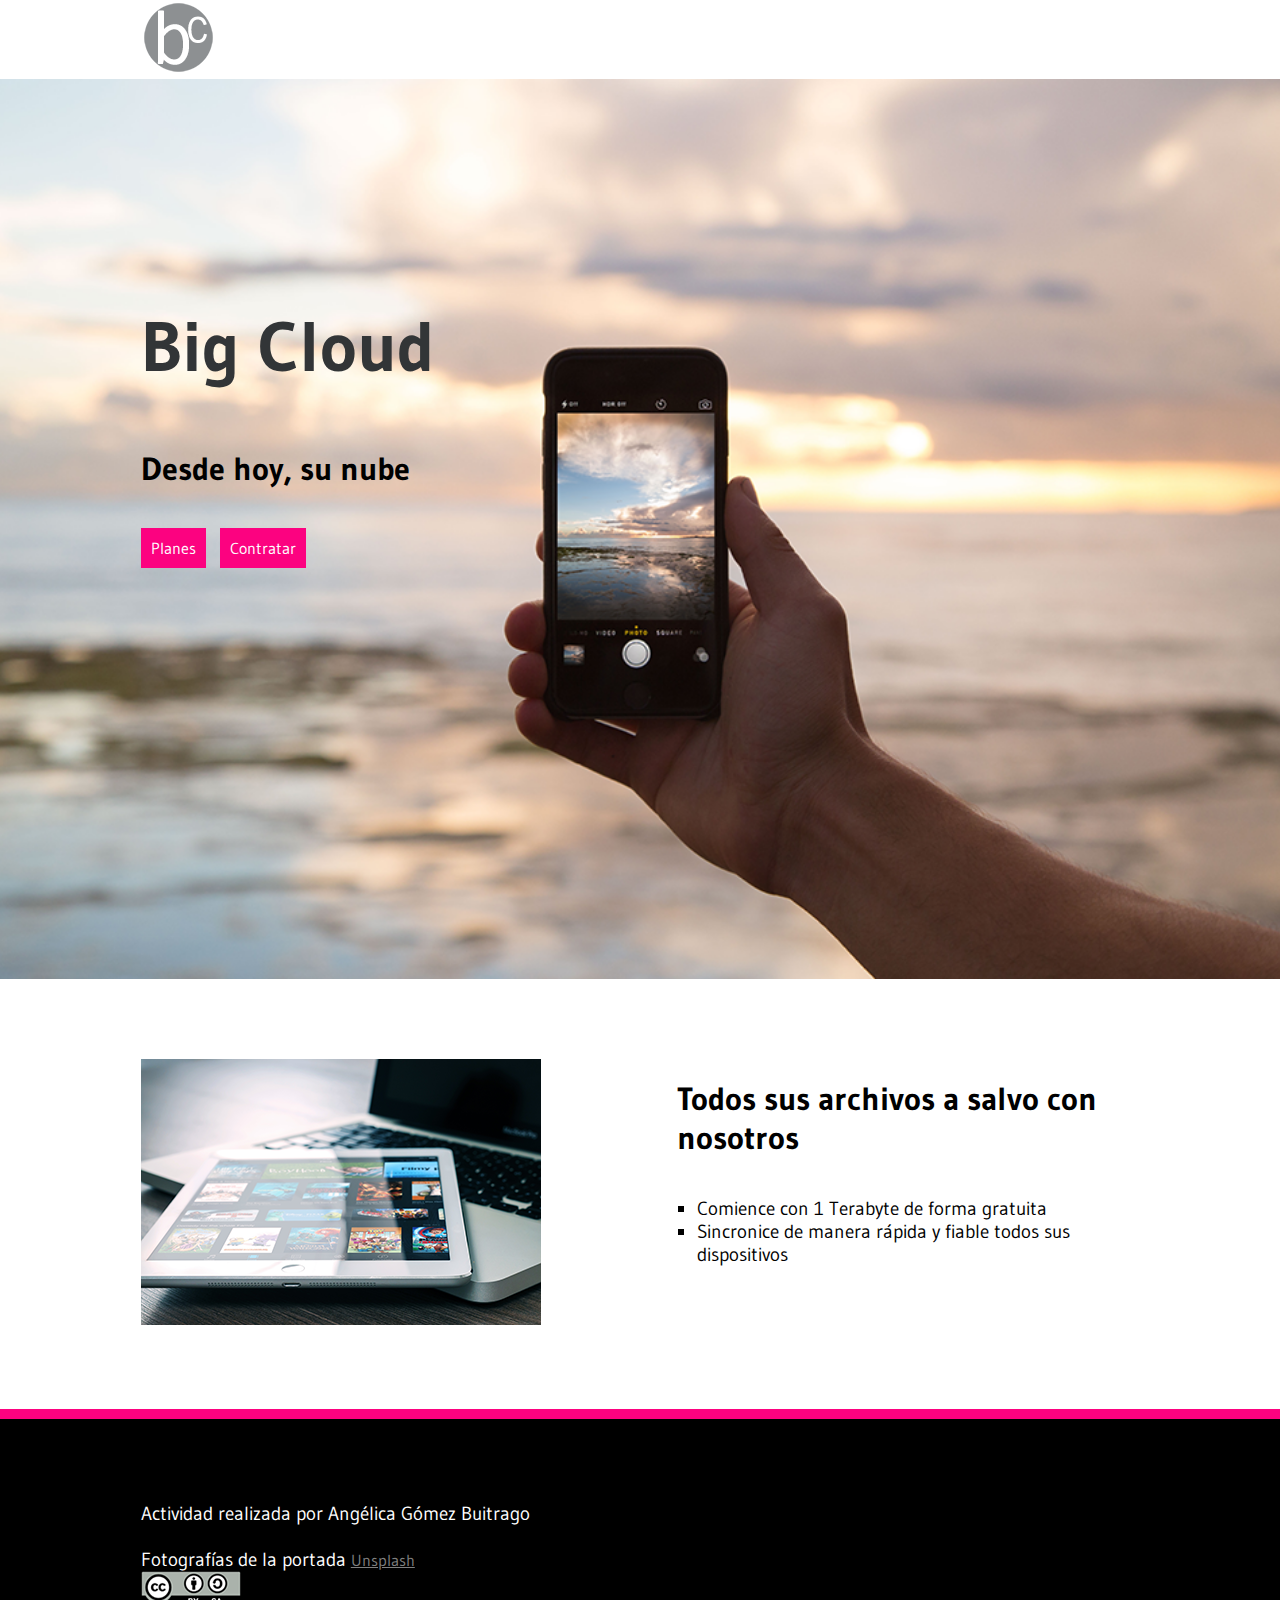
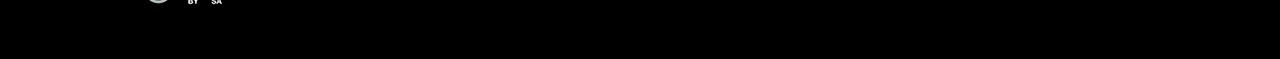
<file: index.html>
<!DOCTYPE html>
<html lang="en">
<head>
	<meta charset="UTF-8">
	<meta name="viewport" content="width=device-width, user-scalable=no, initial-scale=1.0, maximum-scale=1.0, minimum-scale=1.0">
	<title>Document</title>
	<link rel="stylesheet" type="text/css" href="css/estilos.css">
	<link href="https://fonts.googleapis.com/css?family=Gudea|Open+Sans+Condensed:300" rel="stylesheet">
</head>
<body>
	<div class="container">
	<header>
		<div class="con"><a href="index.html"><img src="img/logo-bc.png"></a></div>
	</header>

	<div class="fondo">
		<div class="con">
			<div class="texto1">
				<div><h1 class="big">Big Cloud</h1><br><br><br><h1> Desde hoy, su nube</h1></div>
			</div>

			<div class="botones">
			<a class="planes" href="planes.html">Planes</a>
			<a class="contratar" href="contratar.html">Contratar</a>
			</div>
		
		</div>
	</div>


	<div class="blanco">
	
<div class="con">
			<div class="img"><img src="img/seccion2.png"></div>
		</div>

		<div class="texto"> 
			<h1>Todos sus archivos a salvo con nosotros</h1> <br><br>
		<ul>
			<li type="square">Comience con 1 Terabyte de forma gratuita</li>
			<li type="square">Sincronice de manera rápida y fiable todos sus dispositivos </li>
		</ul>
		</div>
		
	</div>

	</div>

<footer>
	<div class="con">
		<div class="text">		
    <br>Actividad realizada por Angélica Gómez Buitrago <br>
	<br>Fotografías de la portada <a href="https://unsplash.com/"> Unsplash</a><br>
	</div>
	<div><a href="http://creativecommons.org/licenses/by-sa/4.0/"><img src="img/creative-commons.png"></a></div>
	</div>
</footer>



</div>

	
</body>
</html>
</file>
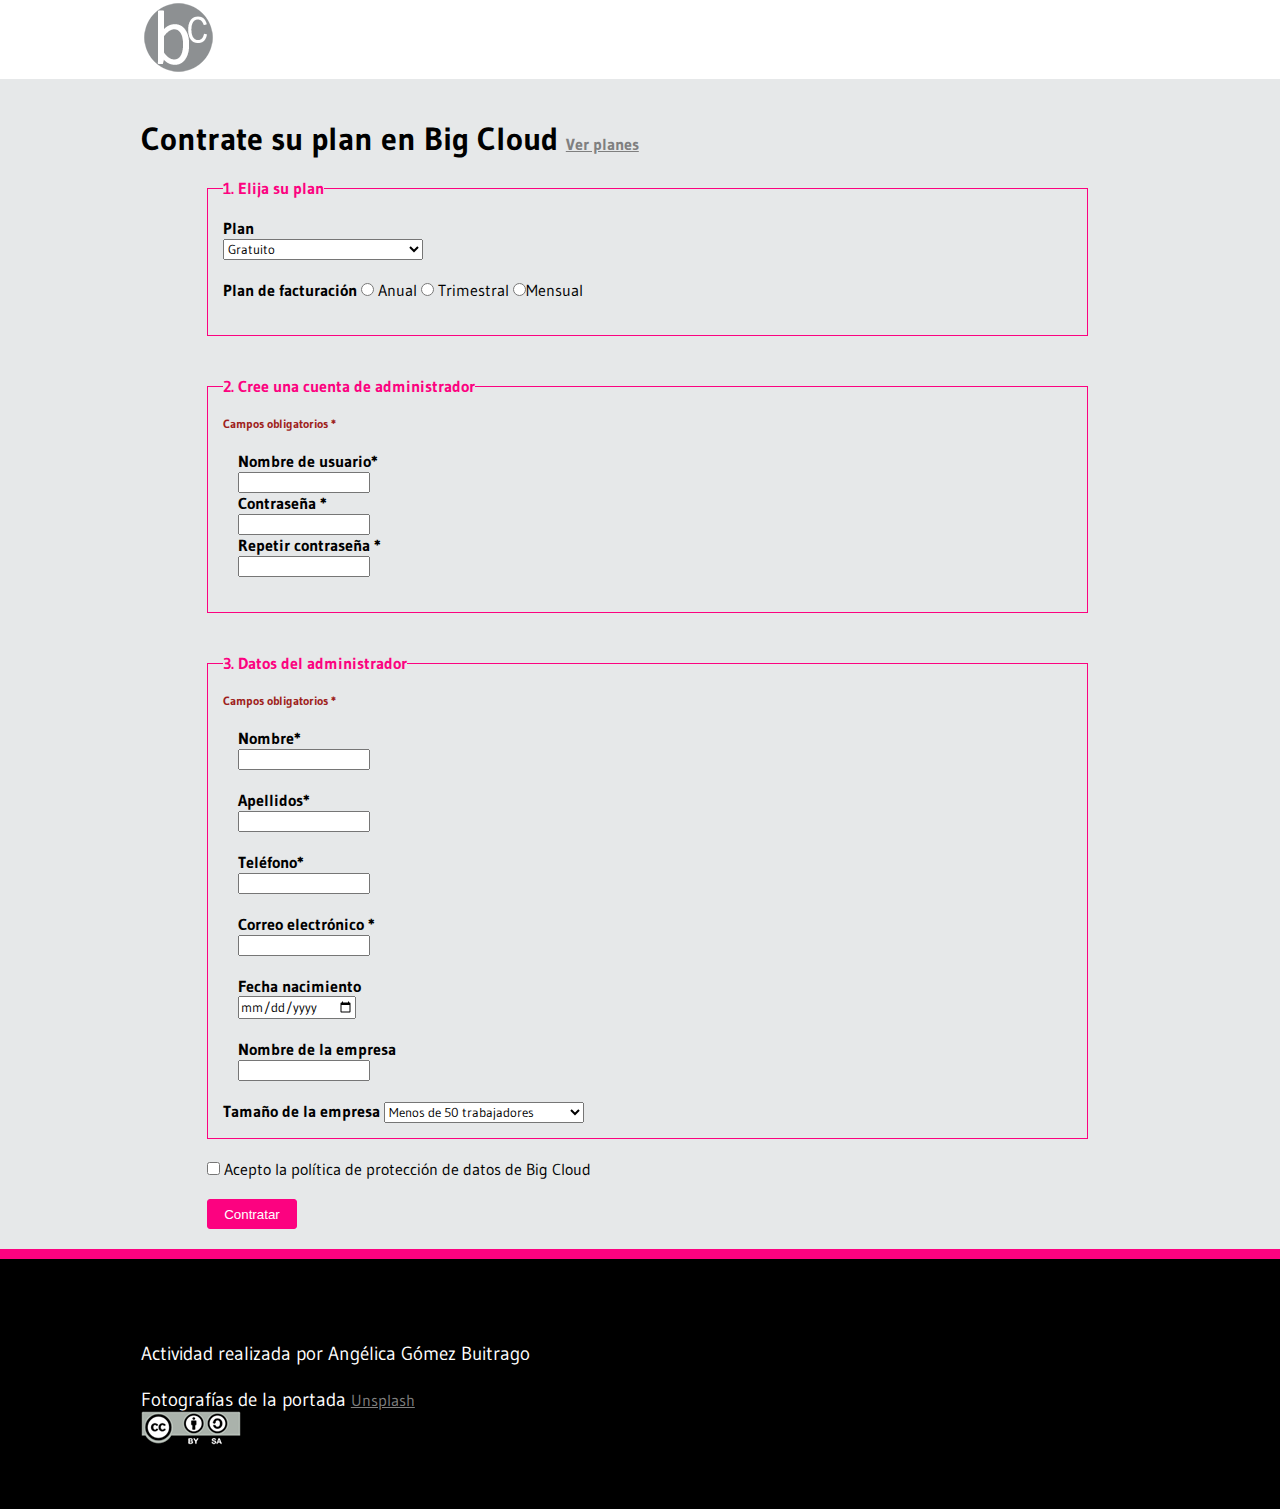
<file: contratar.html>
<!DOCTYPE html>
<html lang="en">
<head>
	<meta charset="UTF-8">
	<meta name="viewport" content="width=device-width, user-scalable=no, initial-scale=1.0, maximum-scale=1.0, minimum-scale=1.0">
	<title>Document</title>
	<link rel="stylesheet" type="text/css" href="css/contratar.css">
	<link href="https://fonts.googleapis.com/css?family=Gudea|Open+Sans+Condensed:300" rel="stylesheet">
</head>
<body>
	<div class="container">
		<header>
		<div class="con"><a href="index.html"><img src="img/logo-bc.png"></a></div>
	</header>


	<div>
		<div class="con">		
		</div>
			<div class="texto" style="background-color: #E6E8E9 " >
	
	<div class="con"> <br><br>
		<h1 class="titulo">Contrate su plan en Big Cloud <a class="planes" href="planes.html">Ver planes</a></h1>
	</div>	
	<form>
	<br>
		<li>
		<fieldset>
			<legend><strong>1. Elija su plan</strong></legend> <br>

			<label for="" ><strong>Plan</strong> </label> <br>
			<select name="opcion">
				
				<option value="Gratuito" >Gratuito</option>
				<option value="Premium">Premium</option>
				<option value="Profesional">Profesional</option>  
				
			</select>

			<br>
			<br>

			<ul class="radio">

			<label for="checkbox"><strong>Plan de facturación </strong> </label> 
			<input type="radio" name="Anual" id="Anual" value="Anual" > Anual
			<input type="radio" name="Trimestral" id="Trimestral" value="Trimestral" > Trimestral
			<input type="radio" name="Mensual" id="Mensual" value="Mensual" >Mensual
		</li> 
			</ul>
			<br>
		</fieldset>
		</li>

<br><br>

		<li>
			<fieldset>
				<legend><strong>2. Cree una cuenta de administrador</strong></legend>
				<br>

				<h1>Campos obligatorios *</h1> <br>

 		<li>
 			<label form="name"><strong>Nombre de usuario*</strong></label>
 			<br>
 			<input type="text" name="name" id="name" value="" required /> 
 		</li>

 		<li>
 			<label for="password"><strong>Contraseña *</strong></label>
 			<br>
 			<input type="password" name="password"  id="password" value="" />
 		</li> 

 		<li>
 			<label for="password"><strong>Repetir contraseña *</strong></label>
 			<br>
 			<input type="password" name="password" id="password" value="" />
 		</li> <br>

			</fieldset>


		</li>

<br><br>

		<li>
			
		<fieldset>
			<legend><strong>3. Datos del administrador</strong></legend>
			<br>

			<h1>Campos obligatorios *</h1> <br>
		<li>
 			<label form="name"><strong>Nombre*</strong></label>
 			<br>
 			<input type="text" name="name" id="name" value="" required /> 
 		</li>

 		<br>

 		<li>
 			<label form="name"><strong>Apellidos*</strong></label>
 			<br>
 			<input type="text" name="name" id="name" value="" required /> 
 		</li>

 		<br>


 		<li>
 			<label form="num"><strong>Teléfono*</strong></label>
 			<br>
 			<input type="num" name="num" id="num" value="" required /> 
 		</li>

 		<br>

 		<li>
 			<label for="email"><strong>Correo electrónico *</strong></label> <br>

 			<input type="email" name="email" id="email" value="" />
 		</li>

 		<br>

 		<li>
 			<label form="date"><strong>Fecha nacimiento</strong></label>
 			<br>
 			<input type="date" name="date" id="date" value="" placeholder="DD/MM/AAAA" required /> 
 		</li>

 		<br>


 		<li>
 			<label form="name"><strong>Nombre de la empresa</strong></label>
 			<br>
 			<input type="text" name="name" id="name" value="" required /> 
 		</li> <br>


		<label for=""><strong>Tamaño de la empresa</strong></label>
			<select name="opcion">
				<option value="Menos de 50 trabajadores">Menos de 50 trabajadores</option>
				<option value="50 a 99">50 a 99</option>
				<option value="100 a 499">100 a 499</option>
				<option value="Más de 500">Más de 500</option>

				
			</select>


		</fieldset>

		</li>
				<br>
		<li>
 			
 			<input type="checkbox" name="acepto" id="acepto" value="acepto">
 			<label for="cuenta">Acepto la política de protección de datos de Big Cloud</label>
 		</li>
<br>
 		<li>
 			<input type="submit" id="contratar" value="Contratar"  />
 		</li>

	</form>	
		</div>
	
		</div>
		


<footer>
	<div class="con">
		<div class="text">		
    <br>Actividad realizada por Angélica Gómez Buitrago <br>
	<br>Fotografías de la portada <a href="https://unsplash.com/"> Unsplash</a><br>
	</div>
	<div><a href="http://creativecommons.org/licenses/by-sa/4.0/"><img src="img/creative-commons.png"></a></div>
	</div>
</footer>
	
	</div>
</body>
</html>
</file>
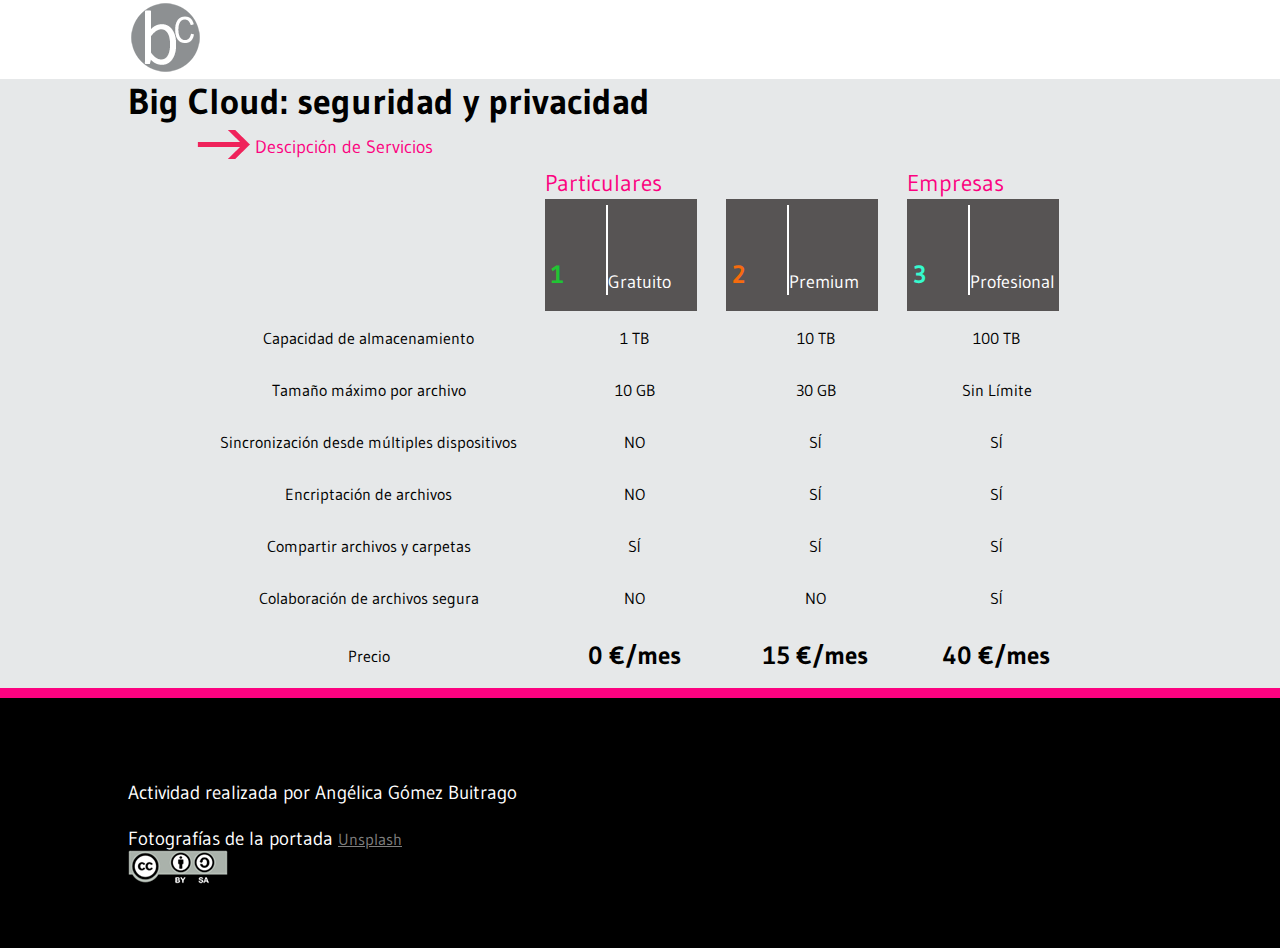
<file: planes.html>
<!DOCTYPE html>
<html lang="en">
<head>
	<meta charset="UTF-8">
	<meta name="viewport" content="width=device-width, user-scalable=no, initial-scale=1.0, maximum-scale=1.0, minimum-scale=1.0">
	<title>Planes</title>
	<link rel="stylesheet" type="text/css" href="css/planes.css">
	<link href="https://fonts.googleapis.com/css?family=Gudea|Open+Sans+Condensed:300" rel="stylesheet">
</head>
<body>
	<div class="container">
	<header>
		<div class="con"><a href="index.html"><img src="img/logo-bc.png"></a></div>
	</header>






<div class="max">
	<div class="fondo">
	<div class="con">
		<h1 class="titulo">Big Cloud: seguridad y privacidad</h1>
	</div>
	<center>
	<table frame="void">
		<tr>
			<td>
				<table >
					<tr>
						<td><img src="img/flecha.png"></td>
						<td class="descripcion">Descipción de Servicios</td>
					</tr>
				</table>
			</td>
		</tr>
		<tr class="par">
			<td></td>
			<td colspan="2">Particulares</td>
			<td>Empresas</td>
		</tr>
		<tr>
			<td> </td>
			<td><div class="uno"><strong>1</strong> <div class="gra"> <br><br><br>Gratuito</div></div></td>

			<td><div class="dos"><strong>2</strong><div class="gra"><br><br><br>Premium</div></div></td>

			<td><div class="tres"><strong>3</strong><div class="gra"><br><br><br>Profesional</div></div></td>
		</tr>


		<tr class="tr">
			<td class="cen"> Capacidad de almacenamiento</td>
			<td class="td">1 TB</td>
			<td class="td">10 TB</td>
			<td class="td">100 TB</td>

			
		</tr>


		<tr class="tr">
			<td class="cen">Tamaño máximo por archivo</td>
			<td class="td">10 GB</td>
			<td class="td">30 GB</td>
			<td class="td">Sin Límite</td>	
		</tr>

		<tr class="tr">
			<td class="cen">Sincronización desde múltiples dispositivos</td>
			<td class="td">NO</td>
			<td class="td">SÍ</td>
			<td class="td">SÍ</td>	
		</tr>

		<tr class="tr">
			<td class="cen">Encriptación de archivos</td>
			<td class="td">NO</td>
			<td class="td">SÍ</td>
			<td class="td">SÍ</td>	
		</tr>

		<tr class="tr">
			<td class="cen">Compartir archivos y carpetas</td>
			<td class="td">SÍ</td>
			<td class="td">SÍ</td>
			<td class="td">SÍ</td>	
		</tr>

			<tr class="tr">
				<td class="cen">Colaboración de archivos segura</td>
				<td class="td">NO</td>
				<td class="td">NO</td>
				<td class="td">SÍ</td>	
			</tr>

			<tr class="tr">
				<td class="cen">Precio</td>
				<td class="td"><strong class="eu">0 €/mes</strong></td>
				<td class="td"><strong class="eu">15 €/mes</strong></td>
				<td class="td"><strong class="eu">40 €/mes</strong></td>	
			</tr>
		</table >
	</center>
	</div>
</div>
<section>
	<div class="none">
		<div class="container">
			<div class="fondo2">
				<div class="con">
					<h1 class="title2">Big Cloud: seguridad y privacidad</h1>
					<div class="tabla2">
			<div class="cont">
				<div class="num"><strong>1</strong><p>Grautito</p></div>
				<div class="info"><p>Capacidad de almacenamiento</p><strong>1 TB</strong></div>
				<div class="info"><p>Tamaño Maximo por Archivo</p><strong>10 GB</strong></div>
				<div class="info"><p>Sincronización desde múltiples dispositivos</p><strong>No</strong></div>
				<div class="info"><p>Encriptación de archivos</p><strong>No</strong></div>
				<div class="info"><p>Compartir archivos y carpetas</p><strong>Si</strong></div>
				<div class="info"><p>Colaboración de archivos segura</p><strong>No</strong></div>
				<div class="info"><strong>0 €/mes</strong></div>
			</div>
		</div>
		<div class="tabla2">
			<div class="cont">
				<div class="num"><strong>2</strong><p>Premium</p></div>
				<div class="info"><p>Capacidad de almacenamiento</p><strong>10 TB</strong></div>
				<div class="info"><p>Tamaño Maximo por Archivo</p><strong>30 GB</strong></div>
				<div class="info"><p>Sincronización desde múltiples dispositivos</p><strong>Si</strong></div>
				<div class="info"><p>Encriptación de archivos</p><strong>Si</strong></div>
				<div class="info"><p>Compartir archivos y carpetas</p><strong>Si</strong></div>
				<div class="info"><p>Colaboración de archivos segura</p><strong>N0</strong></div>
				<div class="info"><strong>15 €/mes</strong></div>
			</div>
		</div>
		<div class="tabla2">
			<div class="cont">
				<div class="num"><strong>3</strong><p>Grautito</p></div>
				<div class="info"><p>Capacidad de almacenamiento</p><strong>100 TB</strong></div>
				<div class="info"><p>Tamaño Maximo por Archivo</p><strong>Sin limite</strong></div>
				<div class="info"><p>Sincronización desde múltiples dispositivos</p><strong>Si</strong></div>
				<div class="info"><p>Encriptación de archivos</p><strong>Si</strong></div>
				<div class="info"><p>Compartir archivos y carpetas</p><strong>Si</strong></div>
				<div class="info"><p>Colaboración de archivos segura</p><strong>Si</strong></div>
				<div class="info"><strong>40 €/mes</strong></div>
			</div>
		</div>
			
		</div>
		</div>
		</div>
		
	</div>
</section>




<footer>
	<div class="con">
		<div class="text">
			
    <br>Actividad realizada por Angélica Gómez Buitrago <br>
	<br>Fotografías de la portada <a href="https://unsplash.com/"> Unsplash</a><br>
	</div>
	<div><a href="http://creativecommons.org/licenses/by-sa/4.0/"><img src="img/creative-commons.png"></a></div>
	</div>
			
	
</footer>
</div>
</body>

</html>
</file>
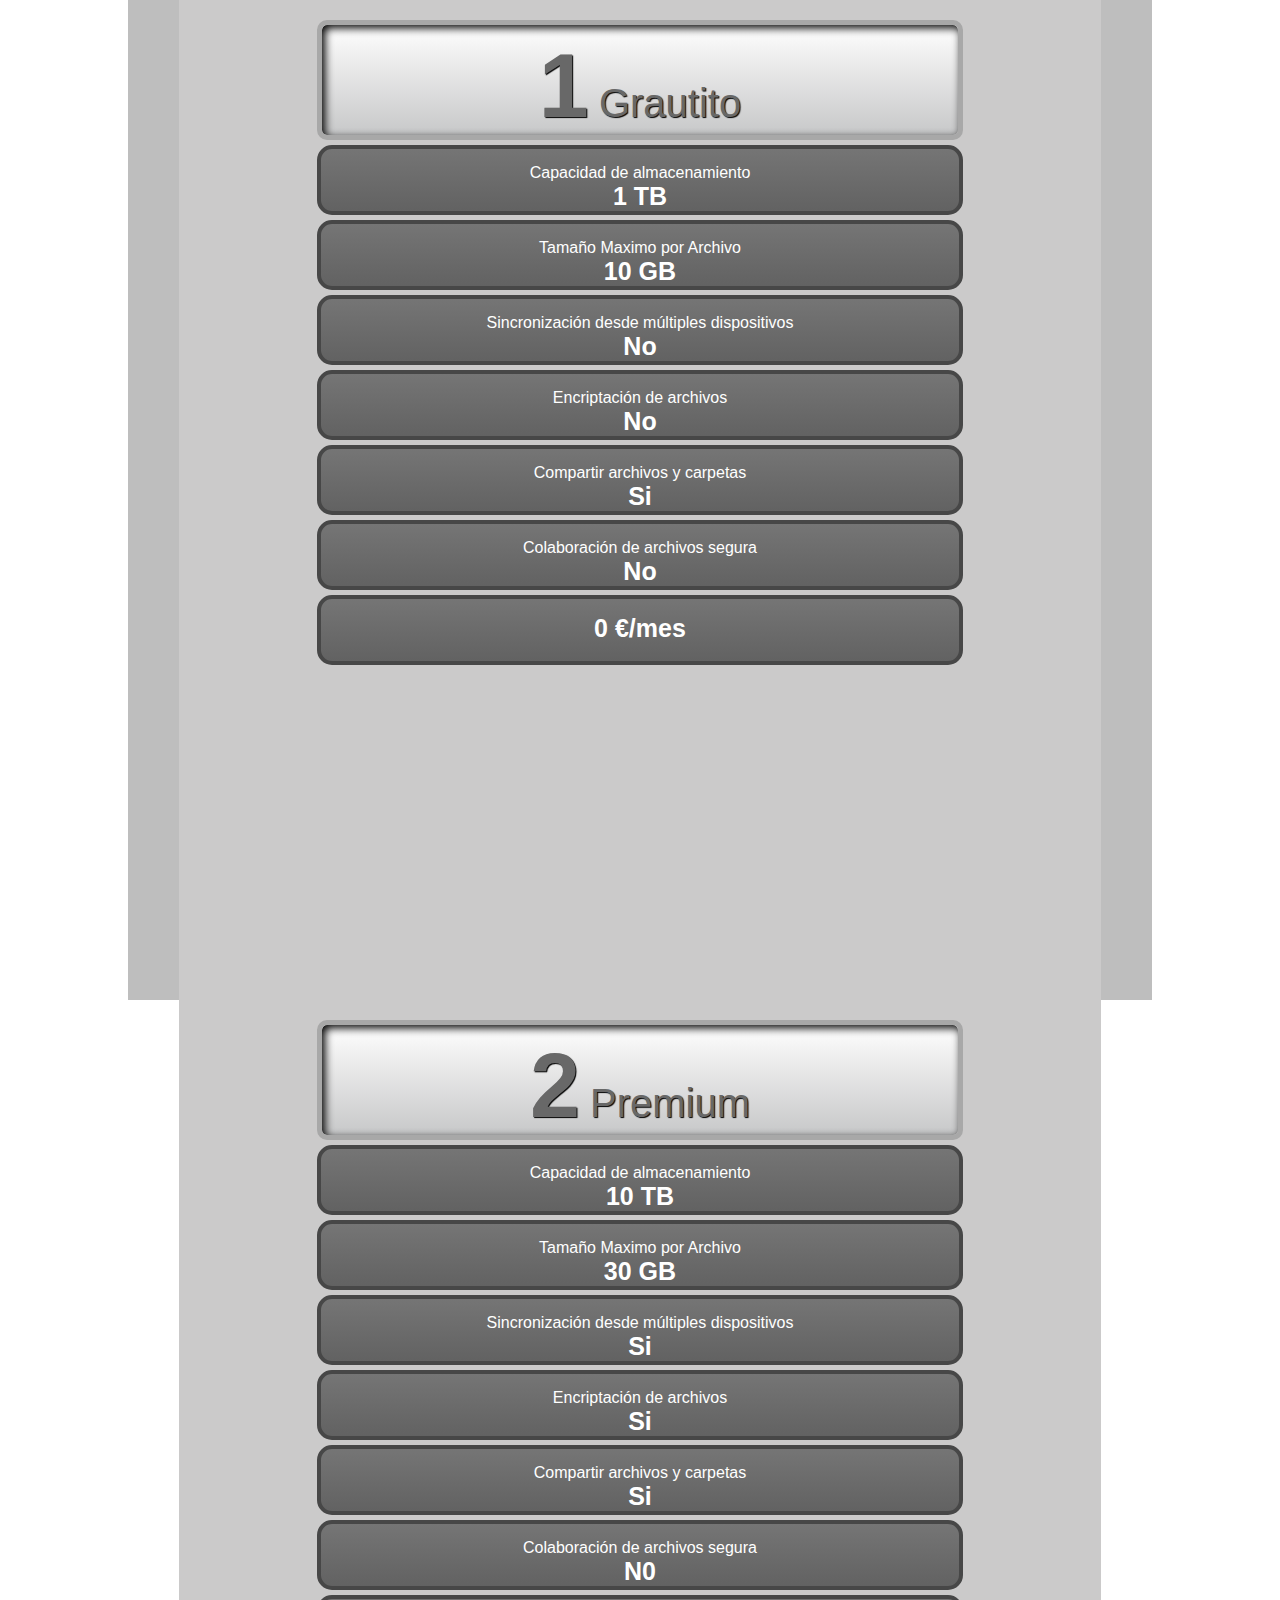
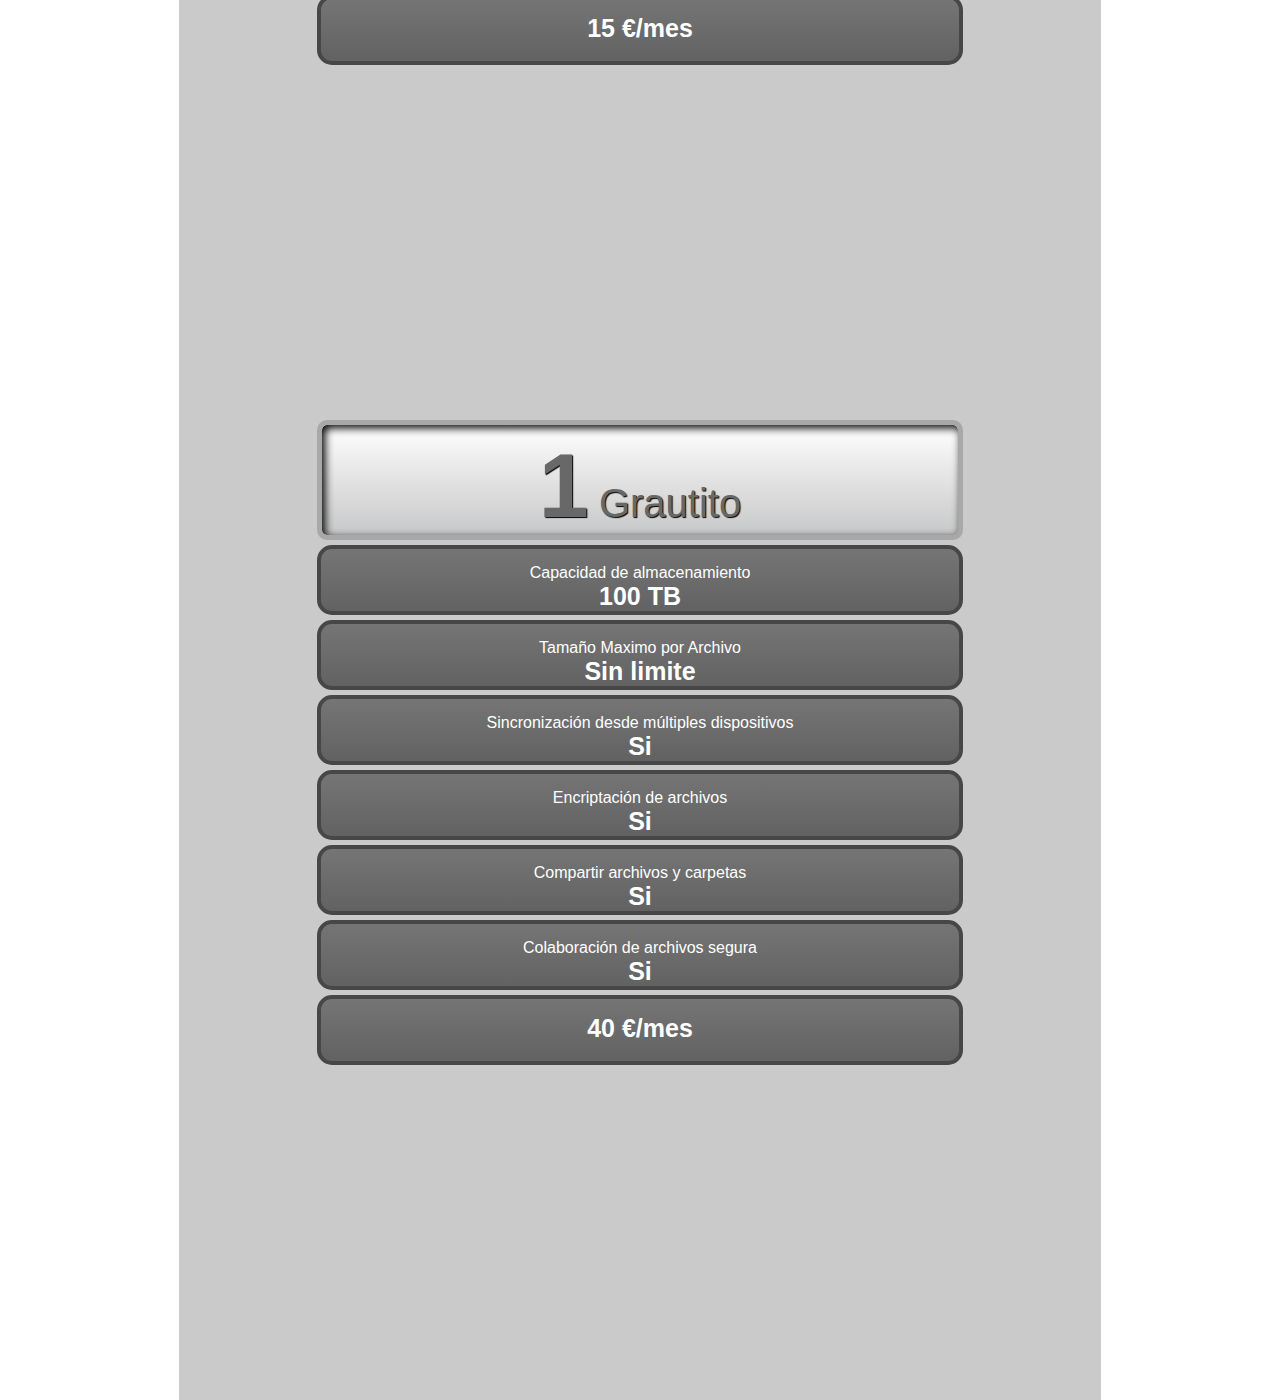
<file: prueba.html>
<!DOCTYPE html>
<html lang="en">
<head>
	<meta charset="UTF-8">
	<title>Document</title>
	<link rel="stylesheet" href="estilos.css">
	<meta name="viewport" content="width=device-width, user-scalable=no, initial-scale=1.0, maximum-scale=1.0, minimum-scale=1.0">
</head>
<body>
	<div class="container">
		<div class="tabla2">
			<div class="cont">
				<div class="num"><strong>1</strong><p>Grautito</p></div>
				<div class="info"><p>Capacidad de almacenamiento</p><strong>1 TB</strong></div>
				<div class="info"><p>Tamaño Maximo por Archivo</p><strong>10 GB</strong></div>
				<div class="info"><p>Sincronización desde múltiples dispositivos</p><strong>No</strong></div>
				<div class="info"><p>Encriptación de archivos</p><strong>No</strong></div>
				<div class="info"><p>Compartir archivos y carpetas</p><strong>Si</strong></div>
				<div class="info"><p>Colaboración de archivos segura</p><strong>No</strong></div>
				<div class="info"><strong>0 €/mes</strong></div>
			</div>
		</div>
		<div class="tabla2">
			<div class="cont">
				<div class="num"><strong>2</strong><p>Premium</p></div>
				<div class="info"><p>Capacidad de almacenamiento</p><strong>10 TB</strong></div>
				<div class="info"><p>Tamaño Maximo por Archivo</p><strong>30 GB</strong></div>
				<div class="info"><p>Sincronización desde múltiples dispositivos</p><strong>Si</strong></div>
				<div class="info"><p>Encriptación de archivos</p><strong>Si</strong></div>
				<div class="info"><p>Compartir archivos y carpetas</p><strong>Si</strong></div>
				<div class="info"><p>Colaboración de archivos segura</p><strong>N0</strong></div>
				<div class="info"><strong>15 €/mes</strong></div>
			</div>
		</div>
		<div class="tabla2">
			<div class="cont">
				<div class="num"><strong>1</strong><p>Grautito</p></div>
				<div class="info"><p>Capacidad de almacenamiento</p><strong>100 TB</strong></div>
				<div class="info"><p>Tamaño Maximo por Archivo</p><strong>Sin limite</strong></div>
				<div class="info"><p>Sincronización desde múltiples dispositivos</p><strong>Si</strong></div>
				<div class="info"><p>Encriptación de archivos</p><strong>Si</strong></div>
				<div class="info"><p>Compartir archivos y carpetas</p><strong>Si</strong></div>
				<div class="info"><p>Colaboración de archivos segura</p><strong>Si</strong></div>
				<div class="info"><strong>40 €/mes</strong></div>
			</div>
		</div>
	</div>	
</body>
</html>
</file>
<file: css/estilos.css>
*{
	margin: 0px;
	padding: 0px;
	box-sizing: border-box;
	font-family: 'Gudea', sans-serif;

}
.container{
	position: relative;
	width: 100%;
	height: 100%;
	margin: 0px auto;
	
}

.fondo{
	background-image: url(../img/bg-seccion1.png);
	background-repeat: no-repeat;
	background-size: cover;
	background-clip: content-box;
	background-position: center;
	margin: auto;
	width: 100%;
	height: 900px;

}

.con{
	position: relative;
	width: 78%;
	margin: 0 auto;
}

.contratar, .planes{
	
	padding: 10px; 
	background-color: #FC0280;
	color: #ffffff; 
	text-decoration: none; 
	margin-right: 10px;
	 
}

footer {
	background: black;
	color: white;
	height: 250px;
	border-top: solid 10px #FC0280;
	font-size: 19px;
}
.text{
	color: white;
	padding-top: 60px;
	
}

.big{
	font-size: 70px;
	color: #323537; 
	padding-top: 224px
	
}

.nube{
	font-size: 35px;
	color: #323537;
	
}

.botones{
	padding-top: 50px;
	
}


a{
	color: #7F7F7F;
	font-size: 16px;
}

.blanco::after{
	content: "";
	clear: both;
	display: block;
}



.texto{
	float: left;
	padding-bottom: 80px;
	padding-top: 100px;
	padding-left: 68px;
	width: 500px;
	
}

.img{
	float: left;
	padding-right: 68px;
	padding-bottom: 80px;
	padding-top: 80px;
}

ul{
	padding-left: 20px;
	font-size: 19px;
}

@media only screen and (max-width: 820px){
 body, .con, .texto{
		width: 100%;
	
	}
}

@media (max-width: 820px){
	footer{
		background-color: #7F0141 ;
	}
}
</file>
<file: css/contratar.css>
*{
	margin: 0px;
	padding: 0px;
	font-family: 'Gudea', sans-serif;

}

header{
	background: white;
	height: 100%;
}


footer {
	background: black;
	color: white;
	height: 250px;
	border-top: solid 10px #FC0280;
	font-size: 19px;

}

.text{
	color: white;
	padding-top: 60px;
	
}


a{
	color: #7F7F7F;
	font-size: 16px;
}

 li{
 	margin-left: 15px;
 	list-style: none;
 	
 }

 #contratar{
 	background: #FC0280;
 	color: white;
 	border: solid 1px #FC0280;
 	padding: 5px;
	text-decoration: none;
	width: 90px;
	height: 30px;
	text-align: center;
	font-family: 'Libre Franklin', sans-serif;
	border-radius: 3px;
	margin-bottom: 20px;
 }

form{

	margin-right: 15%;
	margin-left: 15%;
}



fieldset{
	color: #FC0280;
	border: 1px solid #FC0280;
	padding-left: 15px;
	padding-bottom: 15px;
}

label, h1, input, .radio{
	color: black;
}


.container{
	position: relative;
	width: 100%;
	height: 100%;
	margin: 0px auto;
	
}

.con{
	position: relative;
	width: 78%;
	margin: 0 auto;
}




h1{
	color: #9E1E1B;
	font-size: 12px;
}
.titulo{
	font-size: 32px;
	color: #000000;
}

.t{
	padding-left: 137px;
}

.planes:hover{
	color: #FFF;
	background-color: #FC0280;
	width: 150px;
	transition-property: color, background-color, width ;
	transition-duration: 2s, 3s, 2s;
	transition-timing-function: linear, ease-out, ease-out;
}


#contratar:hover{
	color: white;
	text-shadow: 2px 2px black;
	transition-property: color, text-shadow;
	transition-duration: 5000ms, 5000ms;
	transition-timing-function: linear, ease-out;
}

@media (max-width: 820px){
	footer{
		background-color: #7F0141 ;
	}
}


@media only screen and (max-width: 820px){
article, body{
		width: 100%;
	
	}
}

.texto{
	width: 100%;
}


select{
	
	width:  200px;
}
</file>
<file: css/planes.css>
*{
	margin: 0px;
	padding: 0px;
	font-family: 'Gudea', sans-serif;
}

header{
	background: white;
	height: 100%;
}



footer {
	background: black;
	color: white;
	height: 250px;
	border-top: solid 10px #FC0280;
	font-size: 19px;
}

a{
	color: #7F7F7F;
	font-size: 16px;
}

.contratar{
	padding: 10px; 
	background-color: #FC0280;
	color: #ffffff; 
	text-decoration: none; 
	margin-right: 10px;
	margin-bottom:  20px;
}



.container{
	position: relative;
	width: 100%;
	height: 100%;
	margin: 0px auto;
	
}

.con{
	position: relative;
	width: 80%;
	margin: 0 auto;
}



.td, .tr{
	padding: 15px;
	text-align: center;
}






/*
.tabla{
	padding: 0;
}*/

table{
	width: 70%;
	

}

.uno, .dos, .tres{
	width: 140px;
	height: 100px;
	background-color:#575454 ;
	text-align:  left center;
	font-size: 80px;
	padding: 6px;
	margin: 0px;
	
	
}

.gra{
	font-size: 12px;
	color: white;
	width: 83px;
	height: 90px;
	border-left: solid 2px white;
	padding-left: 6px ;
	float: right;
	font-size: 18px;
	padding: 0%;
	
}

.uno{
	color: #20C533;
}

.dos{
	color:#F66B0E;
}

.tres{
	color:#36FACE;
}

.par{
	color: #FC0280;
	font-size: 23px;
	
	 

}
/*
.cen{
	text-align: left;
}
*/
.descripcion{
	color: #FC0280;
	
	padding: 0;
	font-size: 18px;
}

h1{
	font-size: 27px;
}

a{
	color: #7F7F7F;
	font-size: 16px;
}

.text{
	color: white;
	padding-top: 60px;
	
}

.titulo{
	font-size: 36px;
}

.fondo{
	width: 100%;
	background: #E6E8E9;
}



.botones:hover{
-moz-transform: scale(1) rotate(3deg) translateX(2px) translateY(1px) skewX(1deg) skewY(1deg);
-webkit-transform: scale(1) rotate(3deg) translateX(2px) translateY(1px) skewX(1deg) skewY(1deg);
-o-transform: scale(1) rotate(3deg) translateX(2px) translateY(1px) skewX(1deg) skewY(1deg);
-ms-transform: scale(1) rotate(3deg) translateX(2px) translateY(1px) skewX(1deg) skewY(1deg);
transform: scale(1) rotate(3deg) translateX(2px) translateY(1px) skewX(1deg) skewY(1deg);

-webkit-transition: all 3ms ease-in;
-moz-transition: all 3ms ease-in;
-ms-transition: all 3ms ease-in;
-o-transition: all 3ms ease-in;
transition: all 3ms ease-in;
}

.none{
	display: none;
}

.title2{
	font-size: 30px;
	color: white;
	padding-top:20px;
	text-shadow: 1px 1px 1px #000000; 
}

.fondo2{
	background-color: #A2A2A2;
	width: 100%;
	height: 2700px;
}

.tabla2{
	position: relative;
	width: 90%;
	height: 100%;
	margin: 0 auto;
	padding-top: 20px;
	margin-bottom: 350px;
}

.cont{
	position: ;
	width: 70%;
	height: 500px;
	margin: 0 auto;
}

.num{
	width: 100%;
	height: 120px;
	background: #ffffff; /* Old browsers */
background: -moz-linear-gradient(top, #ffffff 0%, #ebebeb 35%, #c7c8c9 100%); /* FF3.6-15 */
background: -webkit-linear-gradient(top, #ffffff 0%,#ebebeb 35%,#c7c8c9 100%); /* Chrome10-25,Safari5.1-6 */
background: linear-gradient(to bottom, #ffffff 0%,#ebebeb 35%,#c7c8c9 100%); /* W3C, IE10+, FF16+, Chrome26+, Opera12+, Safari7+ */
filter: progid:DXImageTransform.Microsoft.gradient( startColorstr='#ffffff', endColorstr='#c7c8c9',GradientType=0 ); /* IE6-9 */
	box-shadow:inset 3px 3px 9px 0 #000000;
	text-align: center;
	border-radius: 10px 10px 10px 10px;
	padding-top: 10px;
	border: 5px solid #A8A8A8;
}

.info{
	width: 100%;
	height: 70px;
	background: #757575; /* Old browsers */
background: -moz-linear-gradient(top, #757575 0%, #626262 100%); /* FF3.6-15 */
background: -webkit-linear-gradient(top, #757575 0%,#626262 100%); /* Chrome10-25,Safari5.1-6 */
background: linear-gradient(to bottom, #757575 0%,#626262 100%); /* W3C, IE10+, FF16+, Chrome26+, Opera12+, Safari7+ */
filter: progid:DXImageTransform.Microsoft.gradient( startColorstr='#757575', endColorstr='#626262',GradientType=0 ); /* IE6-9 */
	padding-top: 15px;
	text-align: center;
	margin-top: 5px;
	border-radius: 15px 15px 15px 15px;
	border: 4px solid #474747;
	color: white;
}

strong{
	font-size: 25px;
}

.num strong{
	font-size: 90px;
	display: inline-block;
	text-shadow: 1px 1px 1px #000000;
	color: #686868;	
}

.num p{
	font-size: 40px;
	display: inline-block;
	margin-left: 10px;
	text-shadow: 1px 1px 1px #000000;
	color: #686868;
}

@media (max-width: 820px){
	footer{
		background-color: #7F0141 ;
	}
}


@media only screen and (max-width: 820px){
	body, {
		width: 100%;
	}

	.none{
		display: inline;
	}

	.max{
		display: none;
	}
}




@media only screen and (max-width: 820px){
	.it {
		width: 100%;
		margin: 0;
		
	}
}
</file>
<file: estilos.css>
*{
	padding: 0px;
	margin:0px;
	box-sizing: border-box;
}


html{
	font-family: "Arial";
}

.container{
	position: relative;
	margin:0 auto;
	width: 80%;
	height: 1000px;
	background-color: #BEBEBE
}

.tabla2{
	position: relative;
	width: 90%;
	background: #CBCACA; 
	height: 100%;
	margin: 0 auto;
	padding-top: 20px;
}

.cont{
	position: ;
	width: 70%;
	height: 500px;
	margin: 0 auto;
}

.num{
	width: 100%;
	height: 120px;
	background: #ffffff; /* Old browsers */
background: -moz-linear-gradient(top, #ffffff 0%, #ebebeb 35%, #c7c8c9 100%); /* FF3.6-15 */
background: -webkit-linear-gradient(top, #ffffff 0%,#ebebeb 35%,#c7c8c9 100%); /* Chrome10-25,Safari5.1-6 */
background: linear-gradient(to bottom, #ffffff 0%,#ebebeb 35%,#c7c8c9 100%); /* W3C, IE10+, FF16+, Chrome26+, Opera12+, Safari7+ */
filter: progid:DXImageTransform.Microsoft.gradient( startColorstr='#ffffff', endColorstr='#c7c8c9',GradientType=0 ); /* IE6-9 */
	box-shadow:inset 3px 3px 9px 0 #000000;
	text-align: center;
	border-radius: 10px 10px 10px 10px;
	padding-top: 10px;
	border: 5px solid #A8A8A8;
}

.info{
	width: 100%;
	height: 70px;
	background: #757575; /* Old browsers */
background: -moz-linear-gradient(top, #757575 0%, #626262 100%); /* FF3.6-15 */
background: -webkit-linear-gradient(top, #757575 0%,#626262 100%); /* Chrome10-25,Safari5.1-6 */
background: linear-gradient(to bottom, #757575 0%,#626262 100%); /* W3C, IE10+, FF16+, Chrome26+, Opera12+, Safari7+ */
filter: progid:DXImageTransform.Microsoft.gradient( startColorstr='#757575', endColorstr='#626262',GradientType=0 ); /* IE6-9 */
	padding-top: 15px;
	text-align: center;
	margin-top: 5px;
	border-radius: 15px 15px 15px 15px;
	border: 4px solid #474747;
	color: white;
}

strong{
	font-size: 25px;
}

.num strong{
	font-size: 90px;
	display: inline-block;
	text-shadow: 1px 1px 1px #000000;
	color: #686868;	
}

.num p{
	font-size: 40px;
	display: inline-block;
	margin-left: 10px;
	text-shadow: 1px 1px 1px #000000;
	color: #686868;
}
</file>
